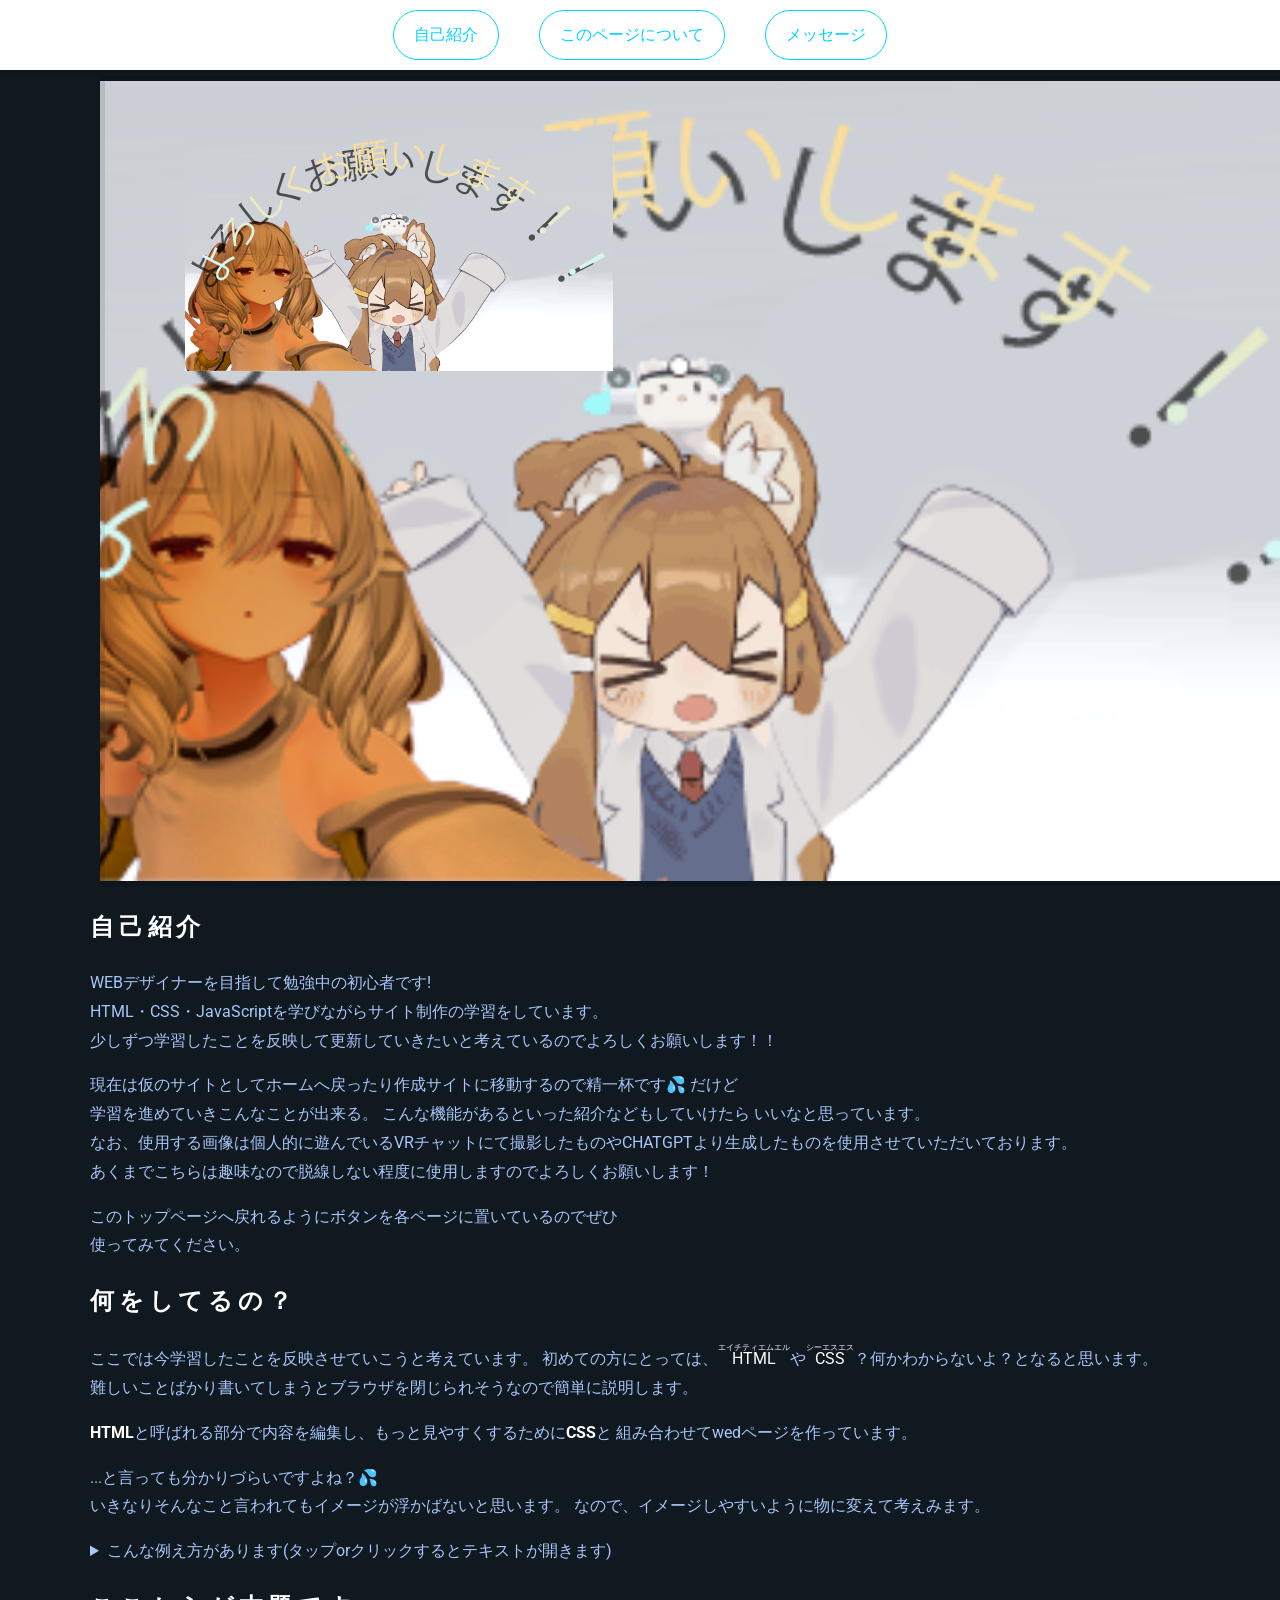
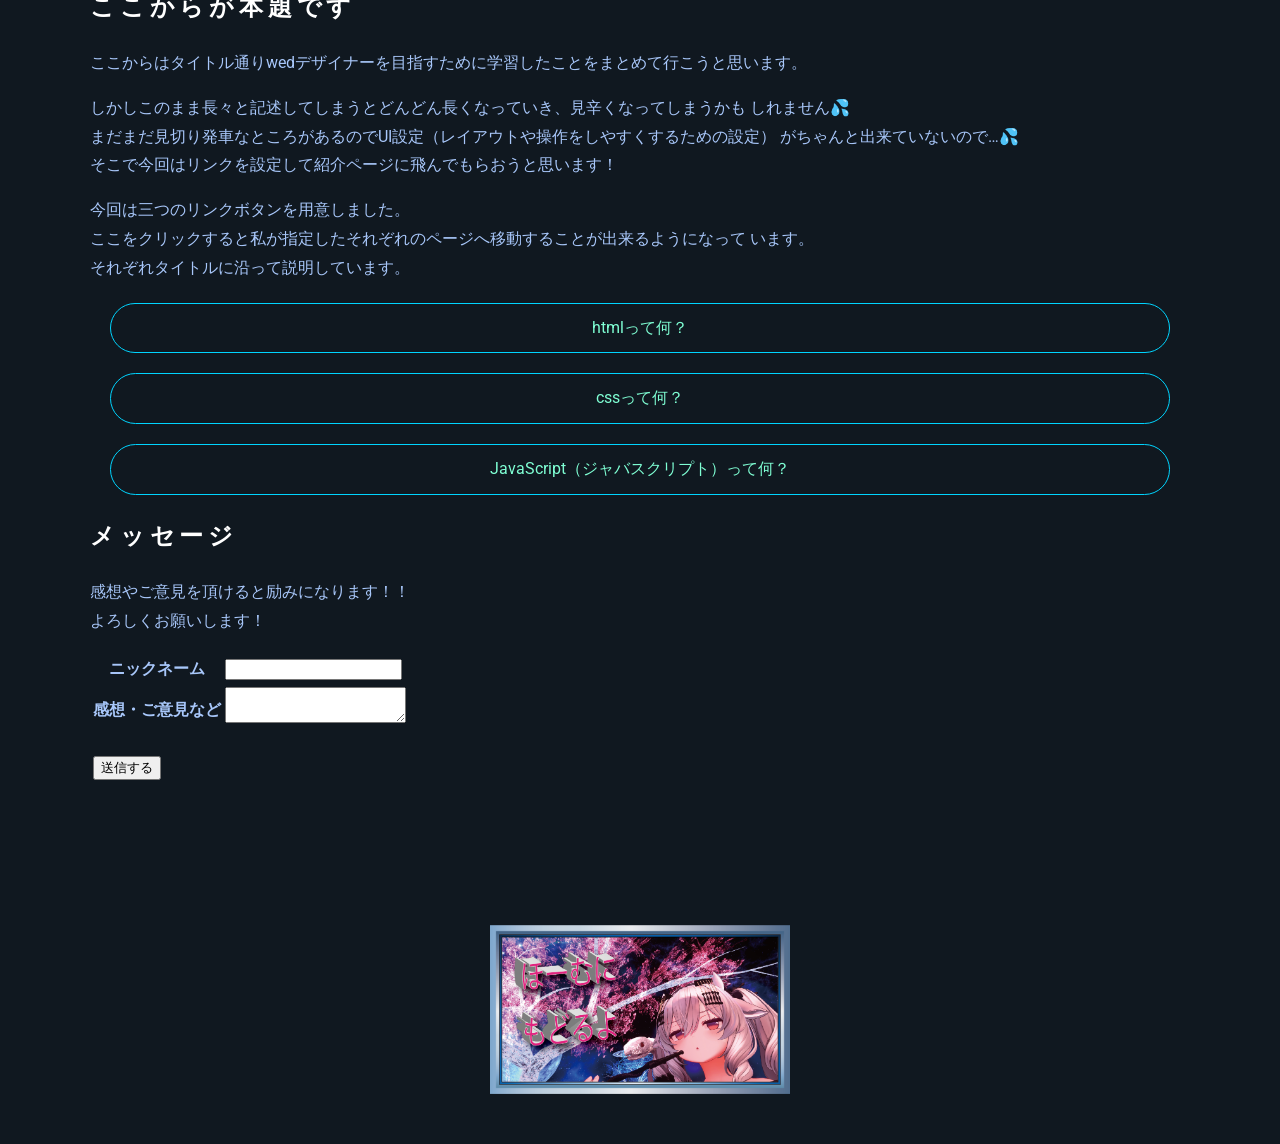
<file: index.html>
<!DOCTYPE html>
<html lang="ja">

<head>
    <meta name="viewport" content="width=device-width, initial-scale=1, maximum-scale=1, user-scalable=no">
    <meta charset="UTF-8">
    <meta name="description" content="wedデザイナーを目指してhtmlとcssの勉強中">
    <meta name="keywords" content="web,勉強">
    <link rel="preconnect" href="https://fonts.googleapis.com">
    <link rel="preconnect" href="https://fonts.gstatic.com" crossorigin>
    <link
        href="https://fonts.googleapis.com/css2?family=Roboto:ital,wght@0,100..900;1,100..900&family=Sawarabi+Mincho&display=swap"
        rel="stylesheet">




    <script src="https://code.jquery.com/jquery-1.11.1.min.js"></script>
    
    <script>
    $(window).on('load', function() {
  // URLに #works-list が含まれているか確認
  if (window.location.hash === '#works-list') {
    var windowWidth = $(window).width();
    var targetPosition;

    if (windowWidth <= 440) {
      // スマホの場合の位置（例：少し上めにずらすなど）
      targetPosition = $('#works-list').offset().top - 290; 
    } else {
      // PCの場合の位置
      targetPosition = $('#works-list').offset().top - 80; // ヘッダーの高さ分引くなど
    }

    // 指定した位置へスクロール
    $('html, body').animate({ scrollTop: targetPosition }, 0);
  }
});

</script>

    <link rel="stylesheet" href="css/style.css">
    <link rel="stylesheet" href="css/device.css">
    <title>WEBサイト作成の勉強を振り返るサイトだよ</title>
</head>

<body>


    <header class="scroll">
        <div class="inner">


            <!-- <div id="nav-toggle" class="sp"> -->
                <!-- <div> -->
                    <!-- <span></span> -->
                    <!-- <span></span> -->
                    <!-- <span></span> -->
                <!-- </div> -->
            <!-- </div> -->




            <nav class="header-nav-scroll">
                <ul>
                    <li class="btn"><a href="#about">自己紹介</a></li>
                    <li class="btn"><a href="#works">このページについて</a></li>
                    <li class="btn"><a href="#message">メッセージ</a></li>
                </ul>
            </nav>
        </div>
        
    </header>


    <main>


        <div class="hero-title">
            <img src="images/挨拶３.png">
        </div>

        <!-- スマホエリア -->
        <div class="sp">
            <img src="images/挨拶３.png">
        </div>

        <section id="about">

            <div class="inner">

                <h2>自己紹介</h2>

                <p>
                    WEBデザイナーを目指して勉強中の初心者です!<br class="sp-br"><br>
                    HTML・CSS・JavaScriptを学びながらサイト制作の<br class="sp-br">学習をしています。<br class="sp-br"><br>
                    少しずつ学習したことを<br class="sp-br">反映して更新していきたいと考えているので<br class="sp-br">よろしくお願いします！！
                </p>

                <p>
                    現在は仮のサイトとして<br class="sp-br">ホームへ戻ったり<br class="sp-br">作成サイトに移動するので精一杯です💦

                    <br class="sp-br">だけど<br>学習を進めていき<br class="sp-br">こんなことが出来る。<br class="sp-br">
                    こんな機能があるといった紹介などもしていけたら
                    <br class="sp-br">いいなと思っています。<br class="sp-br"><br>

                    <span class="sp-block"></span>なお、使用する画像は<br class="sp-br">個人的に遊んでいる<br
                        class="sp-br">VRチャットにて撮影したものやCHATGPTより<br class="sp-br">生成したものを使用させていただいております。<br
                        class="sp-br"><br>


                    <span class="sp-block"></span>あくまでこちらは趣味なので脱線しない程度に<br class="sp-br">使用しますので<br
                        class="sp-br">よろしくお願いします！
                </p>

                <p>
                    このトップページへ<br class="sp-br">戻れるようにボタンを<br class="sp-br">各ページに置いているのでぜひ<br>
                    使ってみてください。
                </p>

            </div>

            <!-- <hr> -->

        </section>

        <section id="works">

            <div class="inner">

                <h2>何をしてるの？</h2>

                <P>
                    ここでは今学習したことを反映させていこうと考えています。<br class="sp-br">
                    <span class="sp-block"></span>初めての方にとっては、
                    <ruby>HTML<rt>エイチティエムエル</rt>
                    </ruby>や

                    <ruby>CSS<rt>シーエスエス</rt>
                    </ruby>？<br class="sp-br">何かわからないよ？<br class="sp-br">となると思います。<br class="sp-br"><br>
                    難しいことばかり書いて<br class="sp-br">しまうとブラウザを<br class="sp-br">閉じられそうなので簡単に説明します。<br>
                </p>

                <p>
                    <strong>HTML</strong>と呼ばれる部分で<br class="sp-br">内容を編集し、<br
                        class="sp-br">もっと見やすくするために<strong>CSS</strong>と
                    組み合わせて<br class="sp-br">wedページを作っています。<span class="sp-block"></span>
                </p>

                <p>
                    ...と言っても分かりづらいですよね？💦<br class="sp-br"><br>
                    いきなりそんなこと<br class="sp-br">言われてもイメージが<br class="sp-br">浮かばないと思います。<br class="sp-br">
                    なので、イメージしやすいように物に変えて考えみます。<br class="sp-br">

                <details>
                    <summary>こんな例え方があります<br class="sp-br">(タップorクリックするとテキストが開きます)</summary>


                    <p>
                        </span>家を作ると考えると良い。<br class="sp-br">と聞きます。<br class="sp-br"><br>
                        <strong>html</strong>は <strong>骨組みや<br class="sp-br">家具の配置</strong>。
                        <br class="sp-br"><strong>css</strong>は
                        <strong>内装・デザイン</strong>と<br class="sp-br">言われているそうです。
                    </P>

                    <p>
                        では、なぜこのように<br class="sp-br">例えられるのか？<br class="sp-br"><br>
                        先ほどhtmlは骨組みと<br class="sp-br">家具と例えました。<br class="sp-br"><br>
                        htmlだけでも文字や画像を<br class="sp-br">wed上に表示させることは出来ます。<span class="sp-block"></span>
                        これでお家が建ちました。<br class="sp-br">でもこのままだとちょっと<br class="sp-br">あっさりした作りになってます。<span
                            class="sp-block"></span>

                        試しにcssを使わなかった場合の、このwedページ<br class="sp-br">のリンクを下に準備しました。<br class="sp-br">違いを見てもらおうと
                        <br class="sp-br">思います。
                        <span class="sp-block"></span>

                    </p>

                    <section id="no-css">

                        <div class="feature-text">
                            <p class="animation">※スマホとPCで少し仕様を変えてますが動きます</p>
                            <h2 class="pc">↓触れると文字が浮かぶのでカーソルを置いてみてね！</h2>
                            <h2 class="sp-h2">↓画像をタップすると別ページに飛びます！</h2>


                            <div class="feature-image">
                                <h1 class="btn"><a href="pages/No-css.html">ここをクリックしてみてね！</a>
                                </h1>
                            </div>

                            <div class="feature-sp-image">
                                <a href="pages/No-css.html"><img src="images/work.png"></a>
                            </div>
                        </div>
                    </section>
                        <P>
                            どうでしたか？<br class="sp-br">PC表示では文章がすべて左に寄っていたり、<br class="sp-br">テキストの色が統一されていたと思います。<br class="sp-br">
                                
                            スマホ上ではスマホ表示用のCSSがないため、<br class="sp-br">Wed側が自動で判断した<br class="sp-br">表示方法に置き換わって<br class="sp-br">いました。
                                <span class="sp-block"></span><br>
                            他にも背景が白かったり<br class="sp-br">画像のサイズや位置が固定されていたり上げると<br class="sp-br">キリがありません...。<span class="sp-block"></span><br>
    
                            これが家だとして、<br class="sp-br">住みにくいと思いませんか？<br class="sp-br"><br>
                            壁紙や照明の明るさを<br class="sp-br">変えると部屋のイメージがかなり変わるように、<br class="sp-br">
                            cssは住みやすくおしゃれな家に仕立てる役割を<br class="sp-br">持っているのです。
                        </P>
                </details>
            </div>
        </section>

        <section id="works-list">
            <div class="inner">
            <div class="contents-blk">

                <h2>ここからが本題です</h2>

                <P>
                    ここからはタイトル通りwedデザイナーを目指す<br class="sp-br">ために学習したことを<br class="sp-br">まとめて行こうと思います。
                </P>

                <P>
                    しかしこのまま長々と<br class="sp-br">記述してしまうとどんどん長くなっていき、<br class="sp-br">見辛くなってしまうかも
                       <br class="sp-br">しれません💦<span class="sp-block"></span><br>
                    まだまだ見切り発車な<br class="sp-br">ところがあるのでUI設定（レイアウトや操作を<br class="sp-br">しやすくするための設定）
                    がちゃんと出来ていない<br class="sp-br">ので…💦<span class="sp-block"></span><br>
                    そこで今回はリンクを<br class="sp-br">設定して紹介ページに<br class="sp-br">飛んでもらおうと<br class="sp-br">思います！
                </P>

                <P>
                    今回は三つのリンクボタンを用意しました。<br class="sp-br"><br>
                    ここをクリックすると<br class="sp-br">私が指定したそれぞれの<br class="sp-br">ページへ移動することが<br class="sp-br">出来るようになって
                      <br  class="sp-br">います。<span class="sp-block"></span><br>
                    それぞれタイトルに沿って説明しています。
                </P>

                
                <ul class="another-page">

                    <li class="btn">
                        <a href="pages/html-guide.html">
                            htmlって何？
                        </a>
                    </li>

                    <li class="btn">
                        <a href="pages/css-guide.html">
                            cssって何？
                        </a>
                    </li>

                    <li class="btn">
                        <a href="pages/JavaScript-guide.html">
                            JavaScript<br class="sp-br">（ジャバスクリプト）<br class="sp-br">って何？
                        </a>
                    </li>
                </ul>
            </div>
            </div>
        </section>

        <section id="message">
            <div class="inner">

                <!-- <hr> -->

                <h2>メッセージ</h2>

                <p>
                    感想やご意見を頂けると励みになります！！<br>
                    よろしくお願いします！
                </p>

                <form method="post" action="https://formspree.io/f/mvkpveoo">
                    <table class="message">

                        <tr>
                            <th><label for="your-name" class="your-name-c">ニックネーム</label></th>
                            <td><input type="text" name="ニックネーム" id="your-name"></td>
                        </tr>

                        <tr>
                            <th><label for="message">感想・ご意見など</label></th>
                            <td><textarea name="感想・ご意見など" id="message"></textarea></td>
                        </tr>

                        <tr>
                            <td>
                                <p class="notes"></p>
                                <input type="submit" value="送信する" id="btn-submit">
                            </td>
                        </tr>
                    </table>
                </form>
            </div>
        </section>

    </main>

    <footer>

        <nav id="go_home">
            <a href="index.html">
                <img src="images/go_home_アイコン２.png" alt="ホームへ戻る">
            </a>
        </nav>
    </footer>

</body>

</html>
</file>
<file: css/style.css>
@charset "UTF-8";


.sp,
.sp-text,
.sp-br, 
.sp-block,
.feature-sp-image,
.sp-h2,
.time-text-sp,
.analysis-images-sp,
.analysis-text-sp,
.sp-link {
    display: none;
}


/* -------------------
共通
------------------- */

html {
    margin: 0;
    padding: 0;
    font-size: 62.5%;
    scroll-behavior: smooth;
}

body {
    margin: 0;
    padding: 0;
    background-color: #101820;
    font-family: "Roboto", sans-serif;
    font-size: 1.6rem;
    line-height: 1.8;
    color: #a8c7fa;
}



h1,
h2 {
    letter-spacing: 0.2em;
}

h2 {
    color: white;
}


a {
    text-decoration: none;
    color: inherit;
}

strong {
    color: white;
}

ruby {
    color: white;
}

.inner {
    width: 100%;
    max-width: 1100px;
    margin: 0 auto;
    padding: 0 20px;
}

hr {
    border: none;
    border-top: 10px double #fff;
}


#back {
    font-size: 30px;
    color: #00d4ff;
}



.link-btn :hover {
    color: #a3e635;
}

a {
    text-decoration: none;
}

ul {
    margin: 0;
    padding: 0;
}

ul li {
    list-style: none;
}



.contents-blk details {
    color: #fff;
}

.contents-blk summary {
    font-size: 3rem;
}

.contents-blk ol,
p {
    color: #a8c7fa;
}

details :active {
    color: palegoldenrod;
}


/* -------------------
ヘッダー
------------------- */
.hero-title {
    background: url(../images/挨拶３.png) center top / cover no-repeat;
    width: 80%;
    height: 700px;
    padding: 50px 80px 50px;
    margin: 76px 100px 10px;
    border: 5px solid rgba(0, 0, 0, 0.1);
}

header {
    width: 100%;
    height: 150px;
    margin: auto;
    background: white;
    backdrop-filter: blur(10px);
    box-shadow: 0 6px 3px -3px rgba(0, 0, 0, 0.1);
}

.scroll {
    position: fixed;
    top: 0;
    left: 0;

    width: 100%;
    height: 70px;

    display: flex;
    justify-content: center;
    align-items: center;

    background-color: #fff;
    z-index: 10;
}

.header-nav-scroll ul {
    display: flex;
    justify-content: center;
    gap: 40px;
    list-style: none;
    padding: 20px 0;
    margin: 0;
}

.header-nav-scroll .btn a {
    display: inline-block;
    box-sizing: border-box;
    color: #00d4ff;
    padding: 10px 20px;
    border: 1px solid #00d4ff;
    border-radius: 30px;

}

.header-nav-scroll .btn a:hover {
    transition: 0.3s;
    background-color: #00d4ff;
    color: white;
}

.hero-title {
    animation: RightToLeft 2s;
}

@keyframes RightToLeft {
    0% {
        width: 0%;
        background: #000;
        
    }

    100% {
        width: 80%;
        background: #fff;
        
    }
}




/* メモ用紙 */
/* -------------------
最初のリンク先位置を決めてるけど変えるかも
------------------- */

#about {
    scroll-margin-top: 90px;
}

#works {
    scroll-margin-top: 90px;
}


/*------------------- 
学習したこと 
-------------------*/

.feature-image {
    background: url(../images/work.png) no-repeat center bottom / cover;
    height: 400px;
    width: 800px;
    position: relative;
}

.feature-image h1 {
    position: absolute;
    
    color: rgba(255, 255, 255, 0);
    background-color: rgba(0, 0, 0, 0);
    transition: 0.5s;
}

.feature-text h1 {
    display: inline-block;
    box-sizing: border-box;
    padding: 10px 20px;
    border: 1px solid rgba(0, 0, 0, 0);
    background-color: rgba(0, 0, 0, 0);
    border-radius: 30px;
    color: rgba(0, 0, 0, 0);
    margin: 320px 0 0 0;
    transition: background-color 1s, color 1s;
}


.feature-image:hover h1 {
    color: white;
    background-color: #a8c7fa;
    transition: background-color 1s, color 1s;
}

.feature-text h2 {
    color: #a8c7fa;
}

.feature-image .btn a:hover {
    display: inline-block;
    box-sizing: border-box;
    padding: 1px 1px 2px 2px;
    border-radius: 30px;
    color: #1a2b3c;

}

/* -------------------
メニュー
------------------- */


.another-page .btn a {
    display: flex;
    box-sizing: border-box;
    justify-content: center;
    color: aquamarine;
    padding: 10px 20px;
    margin: 20px;
    border: 1px solid #00d4ff;
    border-radius: 30px;
}

.another-page .btn a:hover {
    transition: 1s;
    background-color: #00d4ff;
    color: white;
}


/* -------------------
メッセージ
------------------- */









/* -------------------
フッター
------------------- */

footer {
    margin-top: 100px;
    padding: 40px;
    text-align: center;
    background: #101820;

}

#link {
    font-size: 30px;
    margin: 0 0 30px;
}



#go_home img {
    width: 300px;
    height: auto;
    transition: .3s;
}

#go_home img:hover {
    transform: scale(1.1);
}
</file>
<file: css/device.css>
@media screen and (max-width: 440px) {

    /* 共通 */
    br {
        display: none;
    }


    .sp,
    .sp-br,
    .sp-block,
    .sp-h2,
    .feature-sp-image,
    .sp-text {
        display: block;
    }


    #about p,
    #works p,
    #no-css p,
    #works-list p,
    #message p,
    .intro p,
    #work p,
    #code p {
        text-align: left;
        padding: 0 17%;
        margin: 30px auto;
        margin-bottom: 32px;
        font-size: 5vw;
    }

    summary {
        font-size: 4.5vw;
        white-space: nowrap;
        transform: translateX(10px);
        margin: 30px auto;
        color: aquamarine;
    }




    .sp-block {
        margin-bottom: 1.5em;
    }

    h1 {
        padding: 0;
        white-space: nowrap;
    }

    h2 {
        text-align: center;
        white-space: nowrap;
    }


    #about,
    #works,
    #message,
    #work,
    #code {
        scroll-margin-top: 360px;
    }


    .inner {
        width: 94%;
        padding: 0;
    }


    /* ヘッダー */

    #nav-toggle {
        position: fixed;
        top: 25px;
        right: 80px;
        cursor: pointer;
        z-index: 1000;
    }

    #nav-toggle>div {
        position: relative;
        width: 36px;
    }

    #nav-toggle>div span {
        width: 100%;
        height: 2px;
        left: 0;
        display: block;
        background: red;
        position: absolute;
    }

    #nav-toggle>div span:nth-child(1) {
        top: 0;
    }

    #nav-toggle>div span:nth-child(2) {
        top: 14px;
    }

    #nav-toggle>div span:nth-child(3) {
        top: 28px;
    }

 

    .scroll {
        height: auto;
    }

.sp-box {
    width: 420px;
    height: 258px;
    box-shadow: #000;
}
    
    .header-nav-scroll ul {
        flex-direction: column;
        align-items: center;
      justify-content: space-around;
      gap: 0;
    }


    .header-nav-scroll .btn a {
        width: 220px;
        text-align: center;
    }

    /* メイン画像 */
    .hero-title {
        display: none;
        animation: none;
    }



    .sp img {
        display: block;
        width: 100%;
        height: 390px;
        margin: 260px 0 80px;


    }

    /* 説明画像 */

    .feature-text .pc,
    .feature-image {
        display: none;
    }

    .feature-text .animation {
        font-size: 1.38rem;
        font-weight: 500;
        color: aquamarine;
        white-space: nowrap;
        transform: translateX(-30px);
    }



    .feature-text .sp-h2 {
        animation: see 3.5s ease-in-out infinite;
        text-align: center;
        font-size: 4vw;
    }


    @keyframes see {
        0% {
            opacity: 0.3s;
            color: #c2c2c2;
        }

        50% {
            opacity: 1;
        }

        100% {
            opacity: 1s;
            color: aqua;
        }
    }

    .feature-sp-image img {
        width: 100%;
        height: 300px;
    }

    .feature-text h1 {
        margin-top: 150px;
        font-size: 1.8rem;
    }

    /* ボタン */
    .another-page .btn a {
        display: block;
        width: 100%;
        text-align: center;
        margin: 10px 0;
        box-sizing: border-box;
    }

    /* HTMLの説明ページ */
    #main-img {
        display: block;
        width: 100%;
        height: 300px;
        margin: 260px 0 0px;
    }


    #intro-imags::after {
        justify-content: center;
        transform: translateY(-50px);
        animation: RightToLeft 2s;
    }

    @keyframes RightToLeft {
        0% {
            width: 0%;
            background: #000;

        }

        100% {
            width: 100%;
            background: #fff;

        }
    }

    .work-text img {
        width: 100%;
        transform: translateX(calc(-100px + 5px));

    }

    li {
        margin: 0 0 20px;

    }

    .work-text h1,
    .work-text h2 {
        letter-spacing: 5%;
    }

    

    #code h2 {
        font-size: 5vw;
    }

    .modal-img {
  max-width: 98%;
  max-height: 90%;
  object-fit: contain;
  border-radius: 4px;
  box-shadow: 0 4px 20px rgba(0, 0, 0, 0.5);
}


    /* 説明ページ１ */

    #Work-tools {
        display: block;
    }

    .time-images {
        width: 95%;
    }

    #Work-tools .time-images img {
        display: block;
        width: 100%;
        height: auto;
        margin: 10PX 0px 0 10px;

    }

    .time-text {
        display: none;
    }

    .time-text-sp {
        display: block;
    }

    .time-text-sp p,
    .contents-blk details p,
    .contents-blk ol {
        text-align: left;
        padding: 0 15%;
        margin: 30px auto;
        margin-bottom: 32px;
        font-size: 5vw;
    }

    /* 説明ページ２ */

    .analysis-text-pc {
        display: none;
    }

    #analysis .inner {
        display: block;
        width: 100%;
        margin: 10px;
        border-radius: 2px solid #fff;
    }


    .analysis-images,
    .analysis-text {
        display: none;
    }

    .analysis-images-sp,
    .analysis-text-sp {
        display: block;
    }

    .analysis-images-sp img {
        display: block;
        width: 100%; 
        max-width: 100%;
        height: auto !important;
        padding: 0 20px 0 0;
    }

    .analysis-text-sp {
        text-align: left;
        width: 100%;
       
    }

    .analysis-text-sp h2 {
        font-size: 1.5rem;
        margin-bottom: 15px;
    }

    #analysis .analysis-text-sp p {
        text-align: left;
        padding: 0 10%;
    }

    #analysis .contents-blk p {
        text-align: center;
        font-size: 5vw;
    }
    
    #analysis .contents-blk img {
        width: 100%;
        height: 450px;
        margin: 10px; 
    }
    
/* 説明ページ３ */
#use {
    display: block;
}

#use .use-images {
    display: none;
}

#use .use-images-sp {
    display: block;
}

#use .use-images-sp img {
    width: 100%;
}

video {
    width: 100%;
}

    /* コード説明 */
#css-title::after {
    font-size: 4vw;
}

#about .css-img,
#about .gimon-img,
#about .img-hatena,
#about .style-img {
    width: 100%;
    padding: 0;
    margin: 0;
}

#about .css-text .link-btn  h1 {
    transform: translateX(-10px);
    
}

#about .contents-blk summary {
    font-size: 5vw;
    padding: 25px;
}



/* cssの説明 */
#about h3 {
    display: block;
    padding: 0 100px;
}

.pc-link {
    display: none;
}

.sp-link {
    display: block;
}

.sp-link,
 .fa-solid fa-arrow-down,
span{
    color: #fff;
    transform: translateX(50px);
}

.sp-link a {
   padding: 0 60px;
   margin: 0;
   border: 2px solid red;
    color: aquamarine;
}

#code .code-collection .wrap-blk {
    display: unset;
}


#code .code-collection .contents-blk {
    max-width: 100%;


}



/* ジャバスクリプト */

.toriaezu {
    font-size: 5vw;
    padding: 0;
}

    /* サンプル */
    .sample-box {
        width: 100%;
        box-sizing: border-box;
    }


    /* フッター */

    
    #link .link-btn a {
        font-size: 3.8vw;
         white-space: nowrap;
         text-align: center;
    }


    #back .link-btn span,
    #back .link-btn a {
        padding: 0 20px 200px 0;
        font-size: 5vw;
    }

    #link .link-btn,
    span {
        color: aqua;
    }



    #go_home img {
        width: 180px;
        padding: 0;
        margin: 0;
    }
}
</file>
